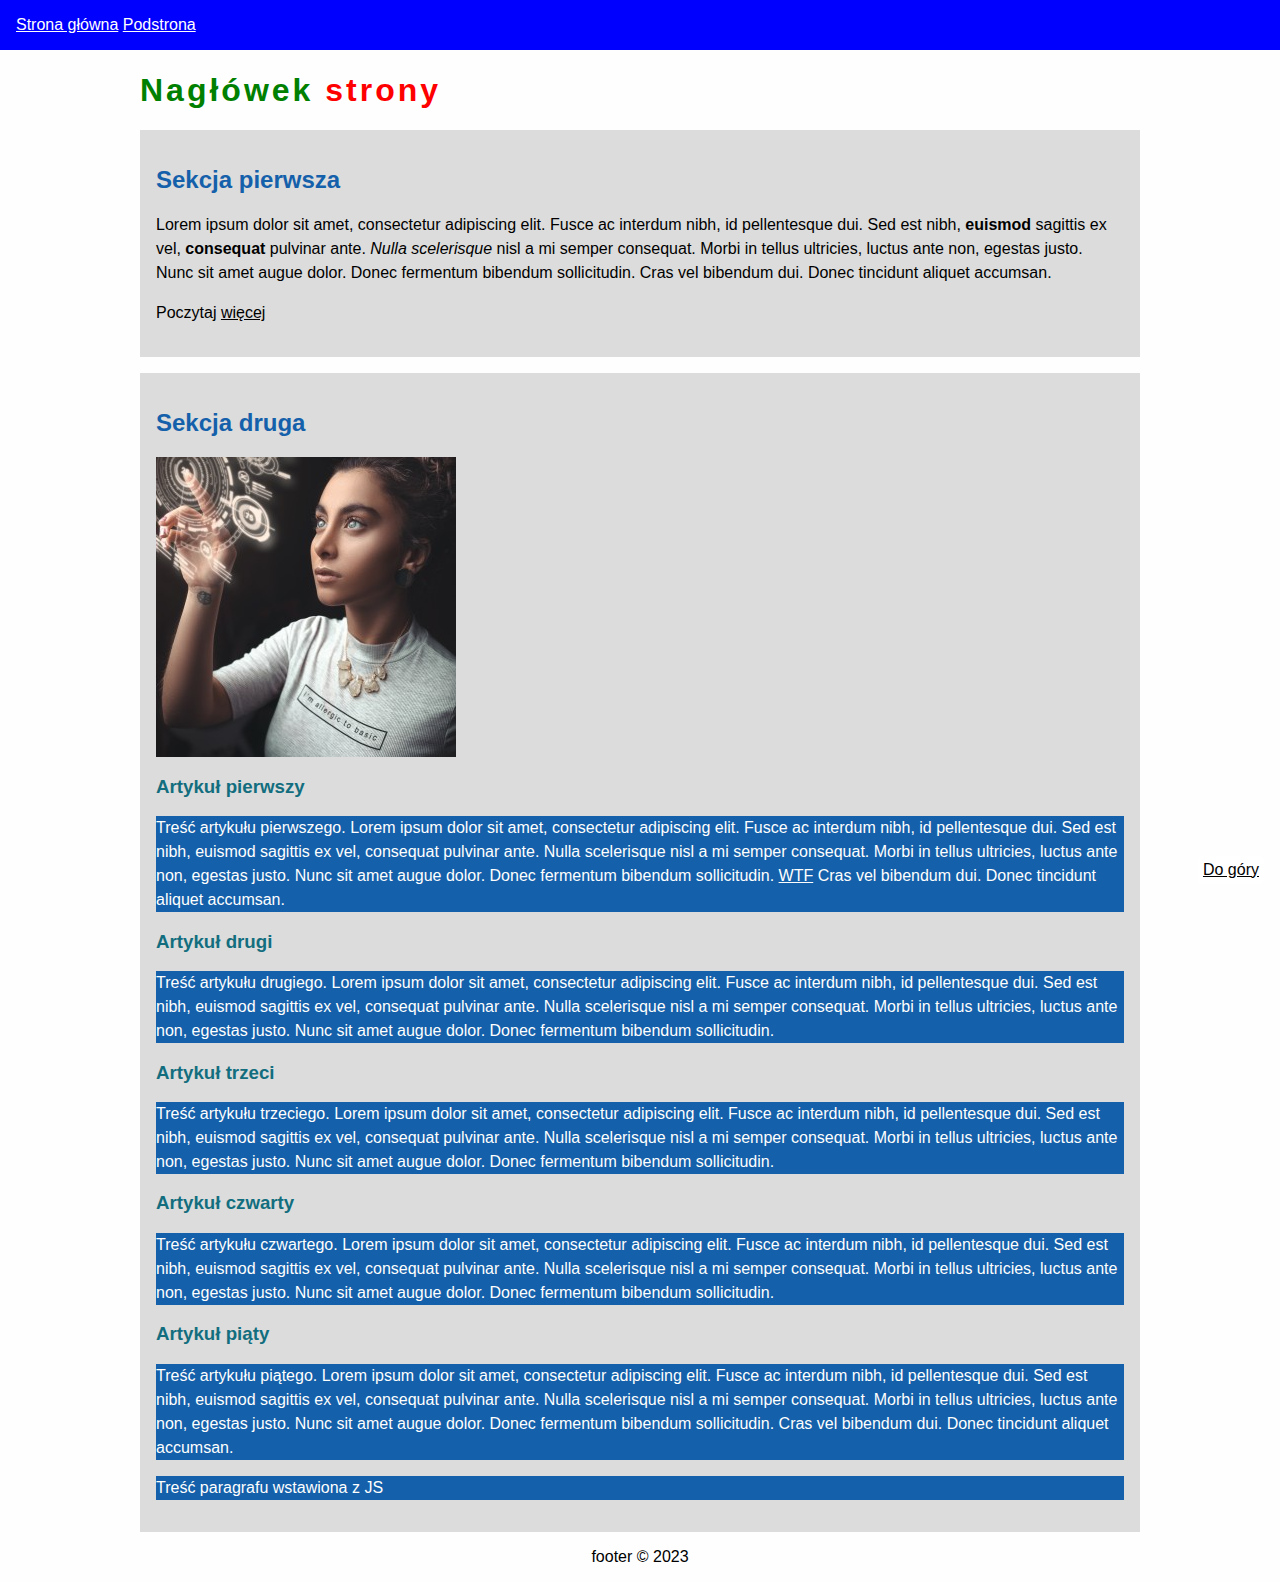
<file: index.html>
<!DOCTYPE html>
<html lang="pl">

<head>
  <meta charset="UTF-8">
  <meta name="viewport" content="width=device-width, initial-scale=1.0">
  <title>WTF</title>
  <link href="normalize.css" rel="stylesheet" type="text/css">
  <link href="style.css" rel="stylesheet" type="text/css">
</head>

<body>
  <header class="header">
    <nav class="navigation">
      <a class="navigation__link" href="index.html">Strona główna</a>
      <a class="navigation__link" href="podstrona.html">Podstrona</a>
    </nav>
  </header>
  <main>
    <header class="page-header" id="top">
      <h1 class="page-header__heading page-header__heading--js"><span class="special">Nagłówek</span> strony</h1>
    </header>
    <section class="section">
      <h2 class="section__header">Sekcja pierwsza</h2>
      <p>
        Lorem ipsum dolor sit amet, consectetur adipiscing elit. Fusce ac interdum nibh, id pellentesque dui.
        Sed est nibh, <b>euismod</b> sagittis ex vel, <strong>consequat</strong> pulvinar ante. <em>Nulla
          scelerisque</em> nisl a mi semper consequat. Morbi in tellus ultricies, luctus ante non, egestas justo. Nunc
        sit amet augue dolor. Donec fermentum bibendum sollicitudin. Cras vel bibendum dui. Donec tincidunt aliquet
        accumsan.
      </p>
      <p>Poczytaj <a href="#art4">więcej</a></p>
    </section>
    <section class="section">
      <h2 class="section__header">Sekcja druga</h2>
      <img class="section__image" src="photo.jpg" alt="zdjęcie" />
      <article class="article">
        <h3 class="article__header">Artykuł pierwszy</h3>
        <p class="czerwony">
          Treść artykułu pierwszego. Lorem ipsum dolor sit amet, consectetur adipiscing elit. Fusce ac interdum nibh, id
          pellentesque
          dui. Sed est nibh, euismod sagittis ex vel, consequat pulvinar ante. Nulla scelerisque nisl a mi
          semper consequat. Morbi in tellus ultricies, luctus ante non, egestas justo. Nunc sit amet augue
          dolor. Donec fermentum bibendum sollicitudin. <a href="https://cotenfrontend.pl" target="_blank">WTF</a> Cras
          vel bibendum dui. Donec tincidunt aliquet
          accumsan.
        </p>
      </article>
      <article class="article">
        <h3 class="article__header">Artykuł drugi</h3>
        <p>
          Treść artykułu drugiego. Lorem ipsum dolor sit amet, consectetur adipiscing elit. Fusce ac interdum nibh, id
          pellentesque
          dui. Sed est nibh, euismod sagittis ex vel, consequat pulvinar ante. Nulla scelerisque nisl a mi
          semper consequat. Morbi in tellus ultricies, luctus ante non, egestas justo. Nunc sit amet augue
          dolor. Donec fermentum bibendum sollicitudin.
        </p>
      </article>
      <article class="article">
        <h3 class="article__header">Artykuł trzeci</h3>
        <p>
          Treść artykułu trzeciego. Lorem ipsum dolor sit amet, consectetur adipiscing elit. Fusce ac interdum nibh, id
          pellentesque
          dui. Sed est nibh, euismod sagittis ex vel, consequat pulvinar ante. Nulla scelerisque nisl a mi
          semper consequat. Morbi in tellus ultricies, luctus ante non, egestas justo. Nunc sit amet augue
          dolor. Donec fermentum bibendum sollicitudin.
        </p>
      </article>
      <article class="article" id="art4">
        <h3 class="article__header">Artykuł czwarty</h3>
        <p>
          Treść artykułu czwartego. Lorem ipsum dolor sit amet, consectetur adipiscing elit. Fusce ac interdum nibh, id
          pellentesque
          dui. Sed est nibh, euismod sagittis ex vel, consequat pulvinar ante. Nulla scelerisque nisl a mi
          semper consequat. Morbi in tellus ultricies, luctus ante non, egestas justo. Nunc sit amet augue
          dolor. Donec fermentum bibendum sollicitudin.
        </p>
      </article>
      <article class="article">
        <h3 class="article__header">Artykuł piąty</h3>
        <p>
          Treść artykułu piątego. Lorem ipsum dolor sit amet, consectetur adipiscing elit. Fusce ac interdum nibh, id
          pellentesque
          dui. Sed est nibh, euismod sagittis ex vel, consequat pulvinar ante. Nulla scelerisque nisl a mi
          semper consequat. Morbi in tellus ultricies, luctus ante non, egestas justo. Nunc sit amet augue
          dolor. Donec fermentum bibendum sollicitudin. Cras vel bibendum dui. Donec tincidunt aliquet
          accumsan.
        </p>
        <p class="paragraph--js"></p>
      </article>
    </section>
  </main>
  <footer class="page-footer">
    <div class="page-footer__content">
      <p>footer &copy; 2023</p>
      <p><a class="page-footer__top-link" href="#top">Do góry</a></p>
    </div>
  </footer>
  <script defer src="main.js"></script>
</body>

</html>
</file>
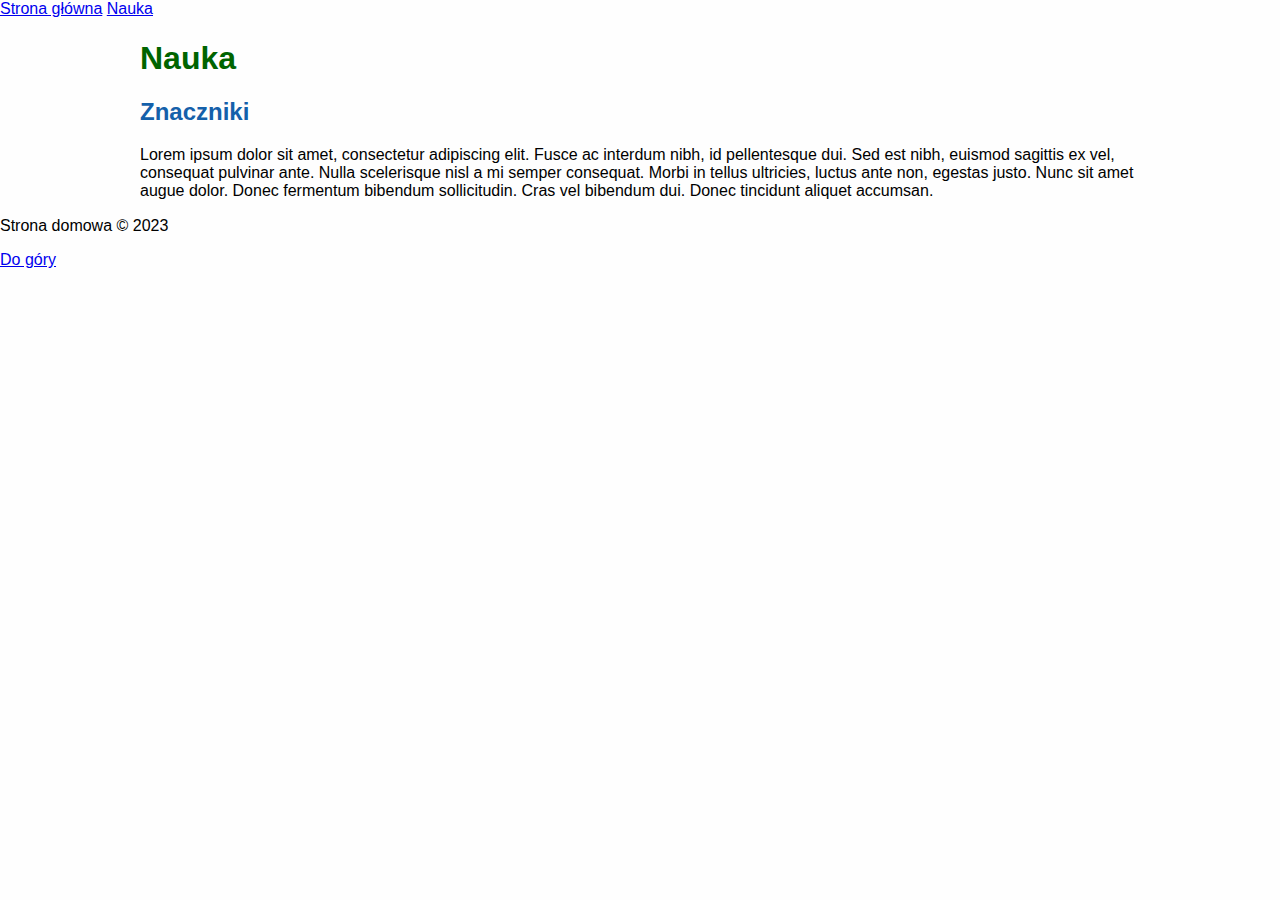
<file: nauka.html>
<!DOCTYPE html>
<html lang="pl">

<head>
    <meta charset="UTF-8">
    <meta name="viewport" content="width=device-width, initial-scale=1.0">
    <title>WTF: Co ten frontend??</title>
    <link href="normalize.css" rel="stylesheet" type="text/css">
    <link href="style.css" rel="stylesheet" type="text/css">
</head>

<body>
    <header>
        <nav>
            <a href="index.html">Strona główna</a>
            <a href="nauka.html">Nauka</a>
        </nav>
    </header>
    <main>
        <header id="top">
            <h1>Nauka</h1>
        </header>
        <section>
            <h2>Znaczniki</h2>
            <p>
                Lorem ipsum dolor sit amet, consectetur adipiscing elit. Fusce ac interdum nibh, id pellentesque
                dui. Sed est nibh, euismod sagittis ex vel, consequat pulvinar ante. Nulla scelerisque nisl a mi
                semper consequat. Morbi in tellus ultricies, luctus ante non, egestas justo. Nunc sit amet augue
                dolor. Donec fermentum bibendum sollicitudin. Cras vel bibendum dui. Donec tincidunt aliquet
                accumsan.
            </p>
        </section>
    </main>
    <footer>
        <p>Strona domowa &copy; 2023</p>
        <p><a href="#top">Do góry</a></p>
    </footer>
</body>

</html>
</file>
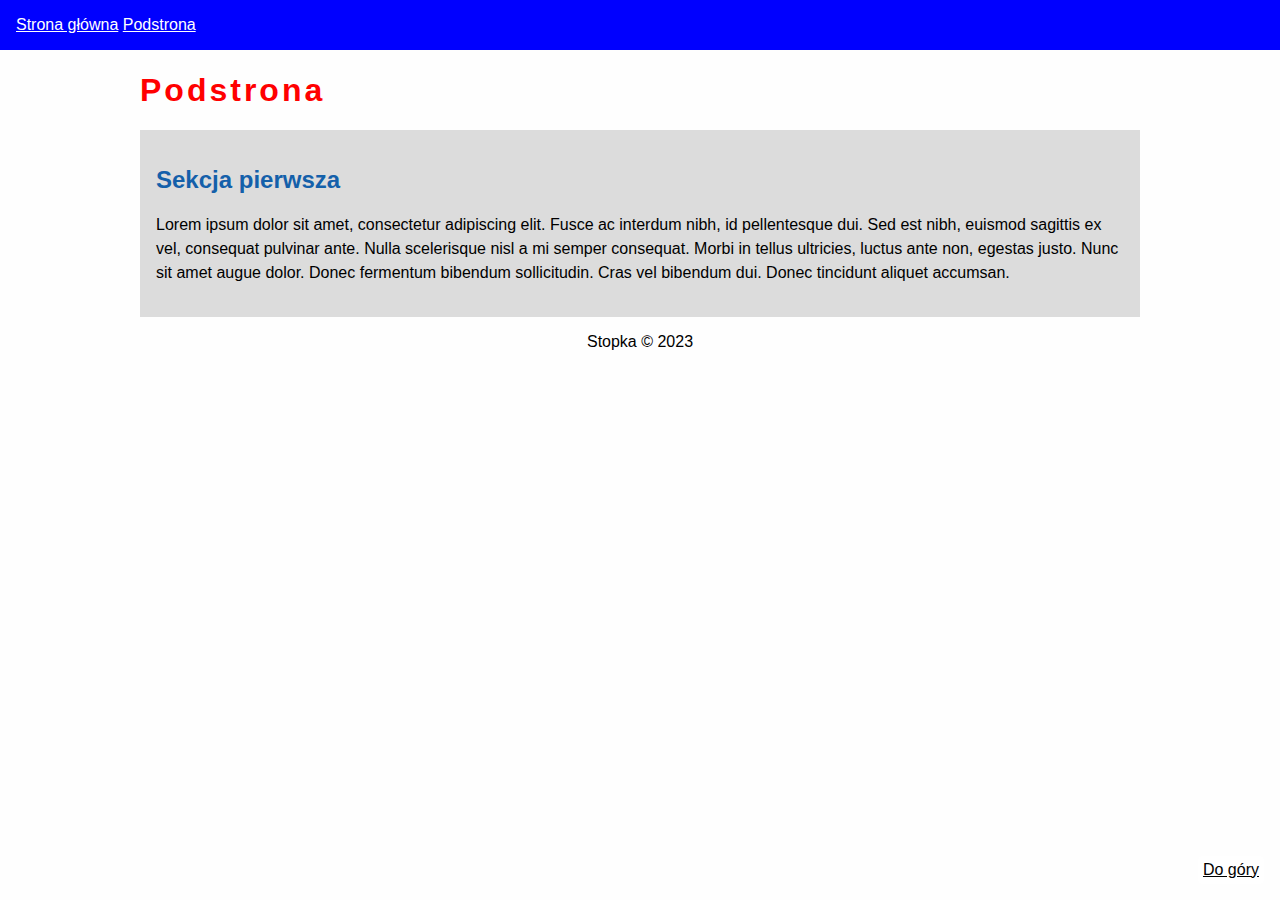
<file: podstrona.html>
<!DOCTYPE html>
<html lang="pl">

<head>
    <meta charset="UTF-8">
    <meta name="viewport" content="width=device-width, initial-scale=1.0">
    <title>WTF</title>
    <link href="normalize.css" rel="stylesheet" type="text/css">
    <link href="style.css" rel="stylesheet" type="text/css">
</head>

<body>
    <header>
        <nav class="navigation">
            <a class="navigation__link" href="index.html">Strona główna</a>
            <a class="navigation__link" href="podstrona.html">Podstrona</a>
        </nav>
    </header>
    <main>
        <header class="page-header" id="top">
            <h1 class="page-header__heading page-header__heading--js">Podstrona</h1>
        </header>
        <section class="section">
            <h2 class="section__header">Sekcja pierwsza</h2>
            <p>
                Lorem ipsum dolor sit amet, consectetur adipiscing elit. Fusce ac interdum nibh, id pellentesque
                dui. Sed est nibh, euismod sagittis ex vel, consequat pulvinar ante. Nulla scelerisque nisl a mi
                semper consequat. Morbi in tellus ultricies, luctus ante non, egestas justo. Nunc sit amet augue
                dolor. Donec fermentum bibendum sollicitudin. Cras vel bibendum dui. Donec tincidunt aliquet
                accumsan.
            </p>
        </section>
    </main>
    <footer class="page-footer">
        <p>Stopka &copy; 2023</p>
        <p><a class="page-footer__top-link" href="#top">Do góry</a></p>
    </footer>
    <script defer src="main.js"></script>
</body>

</html>
</file>
<file: style.css>
html {
  box-sizing: border-box;

}

*,
*:before,
*:after {
  box-sizing: inherit;
}

body {
  background: #fefefe;
  font-family: Arial, Helvetica, sans-serif;
}

.header {
  position: sticky;
  top: 0;
}

main {
  max-width: 1000px;
  margin: 0 auto;
}

h1 {
  color: darkgreen;
}

h2 {
  color: #1460AA;
}



.czerwony {
  color: red;
}

#podstrona {
  background: yellow;
}

.page-header {
  font-size: 10px;
}

.page-header__heading {
  font-size: 2rem;
  font-weight: 700;
  letter-spacing: 3px;
}

.section {
  padding: 16px;
  background: #cdc1f8;
}

.section a {
  color: inherit;
}

.section p {
  line-height: 1.5;
}

.article {}

.article__header {
  color: #126e7e;
}


.article p {
  background: #1460AA;
  color: #fefefe;
}

#name {
  color: red;
}

.about {
  color: brown;
}



.navigation {
  padding: 16px;
  background: blue;
  color: white;
}

.navigation__link {
  color: white;
}

.section {
  background: #dcdcdc;
  margin-bottom: 16px;
}


.page-footer {
  text-align: center;
}

.section__image {
  max-width: 100%;
  display: block;
}

.page-footer__top-link {
  position: fixed;
  bottom: 16px;
  right: 16px;
  display: block;
  background: #fff;
  padding: 5px;
  border-radius: 5px;
  color: black;
}

.special {
  color: green;
}
</file>
